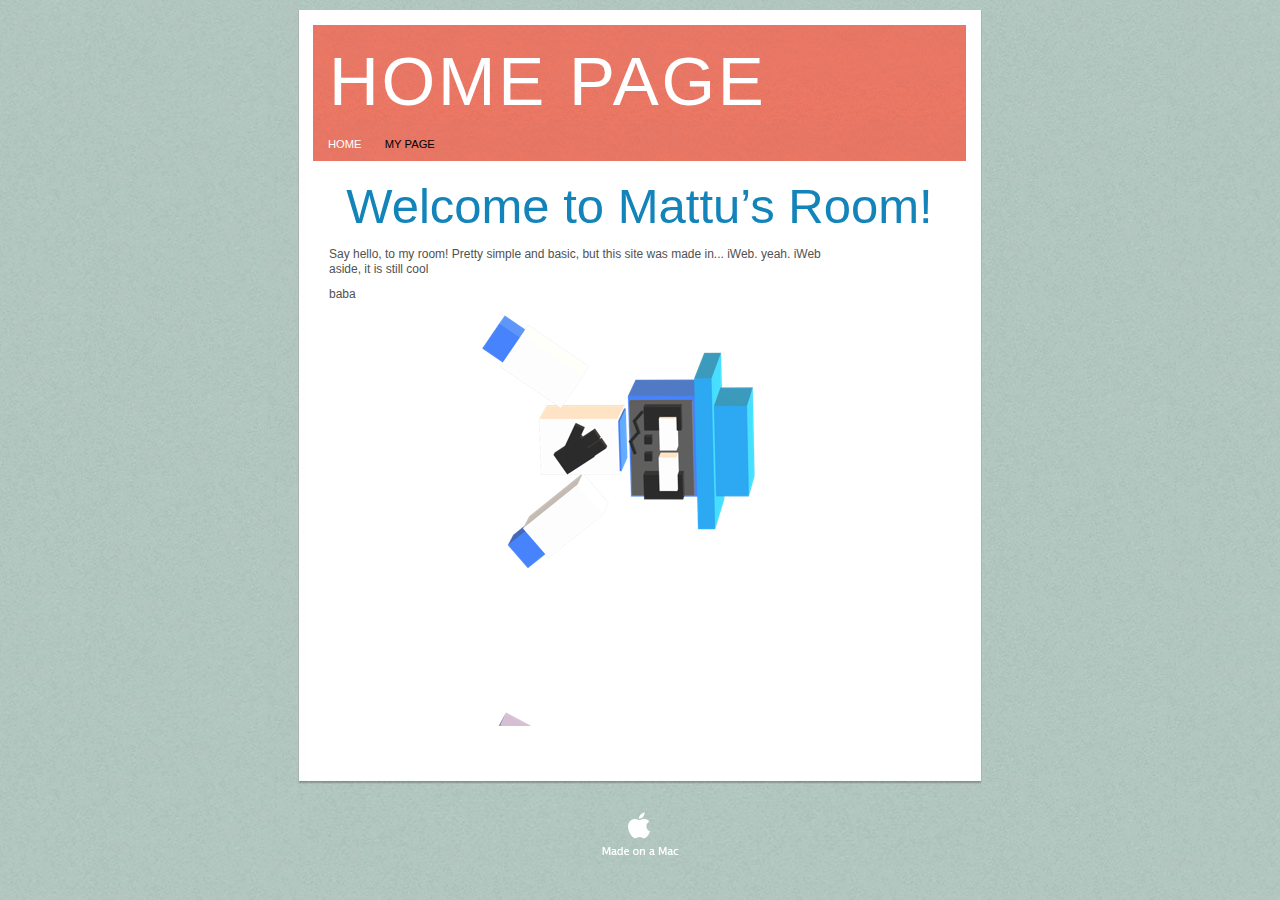
<file: MattusSite/index.html>
<?xml version="1.0" encoding="UTF-8"?><!DOCTYPE html PUBLIC "-//W3C//DTD XHTML 1.0 Transitional//EN" "http://www.w3.org/TR/xhtml1/DTD/xhtml1-transitional.dtd"><html xmlns="http://www.w3.org/1999/xhtml"><head><title></title><meta http-equiv="refresh" content="0;url= Mattus_Room/Home.html" /></head><body></body></html>
</file>
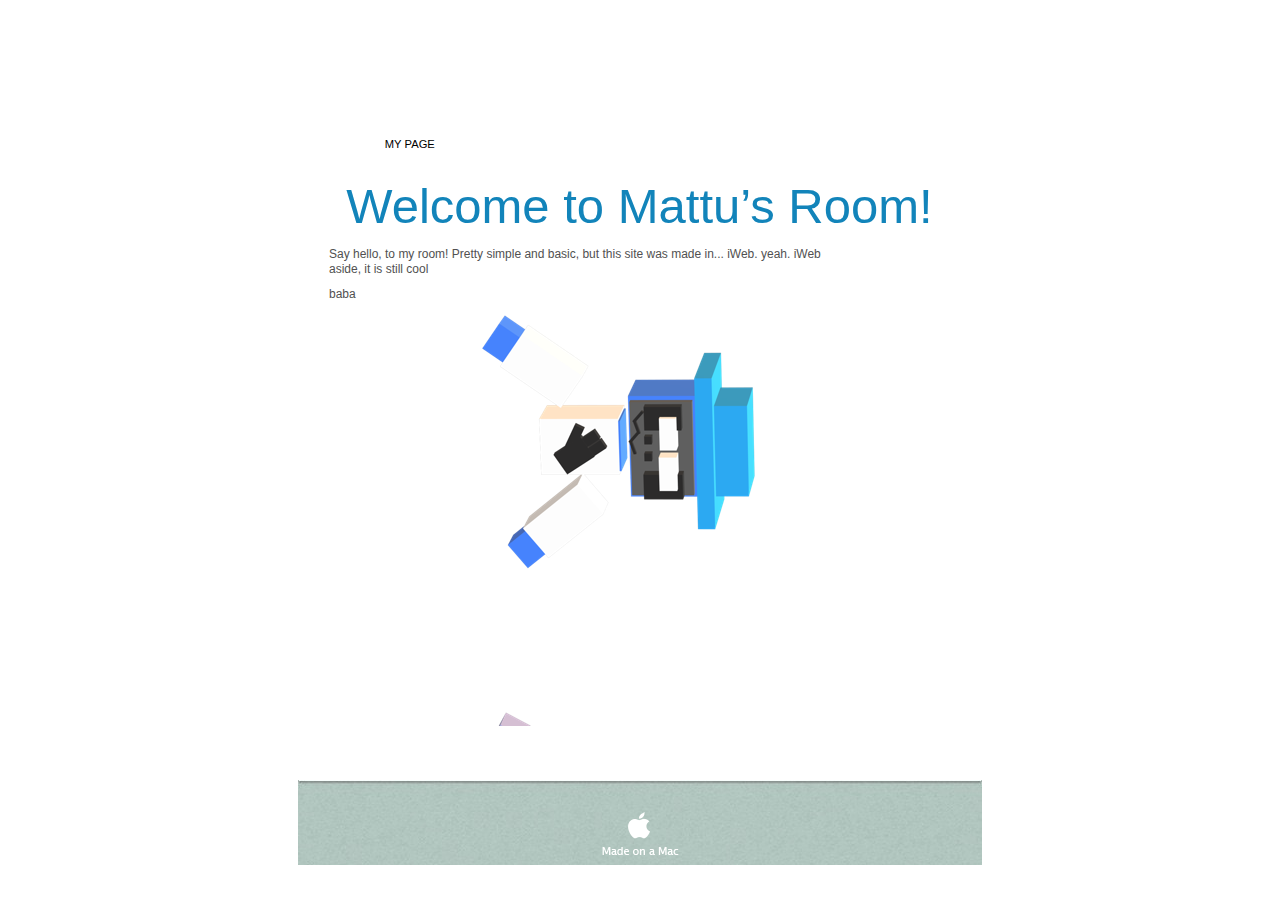
<file: MattusSite/Mattus_Room/index.html>
<?xml version="1.0" encoding="UTF-8"?><!DOCTYPE html PUBLIC "-//W3C//DTD XHTML 1.0 Transitional//EN" "http://www.w3.org/TR/xhtml1/DTD/xhtml1-transitional.dtd"><html xmlns="http://www.w3.org/1999/xhtml"><head><title></title><meta http-equiv="refresh" content="0;url= Home.html" /></head><body></body></html>
</file>
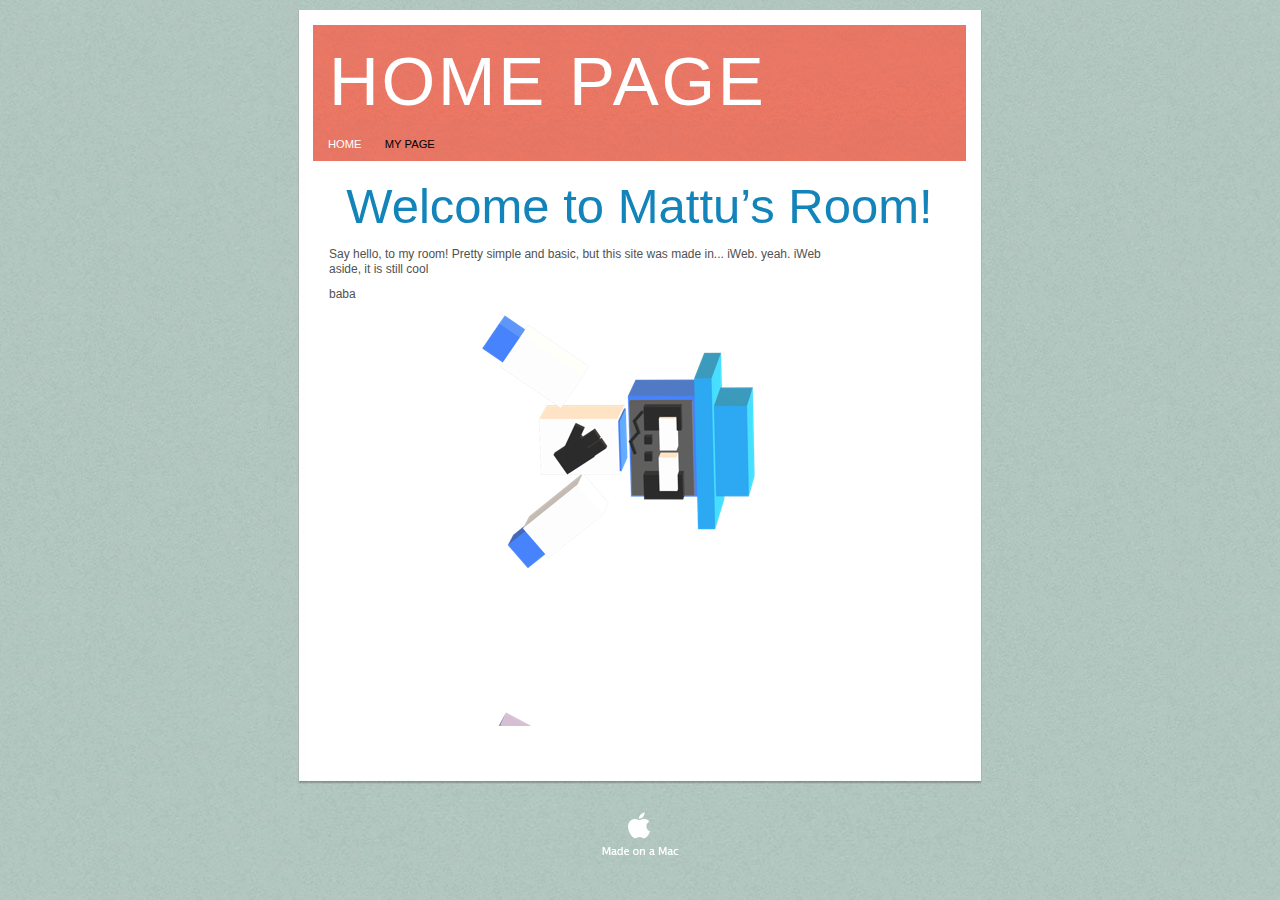
<file: MattusSite/Mattus_Room/Home.html>
<?xml version="1.0" encoding="UTF-8"?>
<!DOCTYPE html PUBLIC "-//W3C//DTD XHTML 1.0 Transitional//EN" "http://www.w3.org/TR/xhtml1/DTD/xhtml1-transitional.dtd">


<html xmlns="http://www.w3.org/1999/xhtml" xml:lang="en" lang="en">
  <head>
    <meta http-equiv="Content-Type" content="text/html; charset=UTF-8" />
    <meta name="Generator" content="iWeb 3.0" />
    <meta name="iWeb-Build" content="local-build-20250528" />
    <meta http-equiv="X-UA-Compatible" content="IE=EmulateIE7" />
    <meta name="viewport" content="width=684" />
    <title>Home Page</title>
    <link rel="stylesheet" type="text/css" media="screen,print" href="Home_files/Home.css" />
    <!--[if lt IE 8]><link rel='stylesheet' type='text/css' media='screen,print' href='Home_files/HomeIE.css'/><![endif]-->
    <!--[if gte IE 8]><link rel='stylesheet' type='text/css' media='screen,print' href='Media/IE8.css'/><![endif]-->
    <script type="text/javascript" src="Scripts/iWebSite.js"></script>
    <script type="text/javascript" src="Scripts/Widgets/SharedResources/WidgetCommon.js"></script>
    <script type="text/javascript" src="Scripts/Widgets/Navbar/navbar.js"></script>
    <script type="text/javascript" src="Home_files/Home.js"></script>
  </head>
  <body style="background: rgb(255, 255, 255) url(Home_files/Mod_background.jpg) repeat scroll top left; margin: 0pt; " onload="onPageLoad();" onunload="onPageUnload();">
    <div style="text-align: center; ">
      <div style="margin-bottom: 10px; margin-left: auto; margin-right: auto; margin-top: 10px; overflow: hidden; position: relative; word-wrap: break-word;  text-align: left; width: 684px; " id="body_content">
        <div style="background: transparent url(Home_files/Mod_page_bg.jpg) repeat scroll top left; width: 684px; ">
          <div style="height: 126px; margin-left: 0px; position: relative; width: 684px; z-index: 10; " id="header_layer">
            <div style="height: 0px; line-height: 0px; " class="bumper"> </div>
            <div id="id1" style="height: 111px; left: 15px; position: absolute; top: 15px; width: 653px; z-index: 1; " class="style_SkipStroke shape-with-text">
              <div class="text-content style_External_653_111" style="padding: 0px; ">
                <div class="style">
                  <p style="padding-bottom: 0pt; padding-top: 0pt; " class="Header">Home Page</p>
                </div>
              </div>
            </div>
          </div>
          <div style="margin-left: 0px; position: relative; width: 684px; z-index: 0; " id="nav_layer">
            <div style="height: 0px; line-height: 0px; " class="bumper"> </div>
            <div style="height: 1px; line-height: 1px; " class="tinyText"> </div>
            <div class="com-apple-iweb-widget-navbar flowDefining" id="widget0" style="margin-left: 15px; margin-top: -1px; opacity: 1.00; position: relative; width: 653px; z-index: 1; ">
    
              <div id="widget0-navbar" class="navbar">

      
                <div id="widget0-bg" class="navbar-bg">

        
                  <ul id="widget0-navbar-list" class="navbar-list">
 <li></li> 
</ul>
                  
      
</div>
                
    
</div>
            </div>
            <script type="text/javascript"><!--//--><![CDATA[//><!--
new NavBar('widget0', 'Scripts/Widgets/Navbar', 'Scripts/Widgets/SharedResources', '.', {"path-to-root": "", "navbar-css": ".navbar {\n\tfont-family: Helvetica, serif;\n\ttext-transform: uppercase;\n\tfont-size: .7em;\n\tcolor: #000;\n\tmargin: 0px 0px 0px 0px;\n\tpadding: 0 0 7px 0;\n\tline-height: 1.6em;\n\tbackground-image: url(Home_files\/Mod_menu_bar_1.jpg);\n\t_background-image: url(Home_files\/Mod_menu_bar_1.jpg);\n\tbackground-repeat: repeat;\n}\n\n.navbar-bg {\n\ttext-align: left;\n}\n\n.navbar-bg ul {\n\tlist-style: none;\n\tmargin: 0px;\n\tpadding: 0px;\n}\n\n\nli {\n\tlist-style-type: none;\n\tdisplay: inline;\n\tpadding: 0px 5px 0px 15px;\n}\n\n\nli a {\n\ttext-decoration: none;\n\tcolor: #000;\n}\n\nli a:visited {\n\ttext-decoration: none;\n\tcolor: #000;\n}\n\nli a:hover\r{\r\n \tcolor: #463C3C;\n\ttext-decoration: none;\r}\n\n\nli.current-page a\r{\t\r\tcolor: #fff;\n\ttext-decoration: none;\r\r}", "current-page-GUID": "D3F14CEC-E619-47D4-B12B-366C6EB0C515", "isCollectionPage": "NO", "sfr-stroke": "new IWEmptyStroke()"});
//--><!]]></script>
            <div style="clear: both; height: 0px; line-height: 0px; " class="spacer"> </div>
          </div>
          <div style="margin-left: 0px; position: relative; width: 684px; z-index: 5; " id="body_layer">
            <div style="height: 0px; line-height: 0px; " class="bumper"> </div>
            <div id="id2" style="height: 56px; left: 30px; position: absolute; top: 20px; width: 623px; z-index: 1; " class="style_SkipStroke_1 shape-with-text">
              <div class="text-content style_External_623_56" style="padding: 0px; ">
                <div class="style_1">
                  <p style="padding-bottom: 0pt; padding-top: 0pt; " class="paragraph_style">Welcome to Mattu’s Room!</p>
                </div>
              </div>
            </div>
            


            <div id="id3" style="height: 100px; left: 27px; position: absolute; top: 82px; width: 532px; z-index: 1; " class="style_SkipStroke_2 shape-with-text">
              <div class="text-content graphic_textbox_layout_style_default_External_532_100" style="padding: 0px; ">
                <div class="graphic_textbox_layout_style_default">
                  <p style="padding-top: 0pt; " class="Free_Form">Say hello, to my room! Pretty simple and basic, but this site was made in... iWeb. yeah. iWeb aside, it is still cool<br /></p>
                  <p style="padding-bottom: 0pt; " class="Free_Form">baba</p>
                </div>
              </div>
            </div>
            


            <div style="height: 590px; width: 308px;  height: 590px; left: 171px; position: absolute; top: -25px; width: 308px; z-index: 1; " class="tinyText">
              <div style="position: relative; width: 308px; ">
                <img src="Home_files/shapeimage_1.png" alt="" style="height: 411px; left: 0px; margin-left: 13px; margin-top: 179px; position: absolute; top: 0px; width: 273px; " />
              </div>
            </div>
            <div style="height: 600px; line-height: 600px; " class="spacer"> </div>
          </div>
          <div style="height: 104px; margin-left: 0px; position: relative; width: 684px; z-index: 15; " id="footer_layer">
            <div style="height: 0px; line-height: 0px; " class="bumper"> </div>
            <div style="height: 104px; width: 684px;  height: 104px; left: 0px; position: absolute; top: 19px; width: 684px; z-index: 1; " class="tinyText style_SkipStroke_3">
              <img src="Home_files/Mod_footer_bg.jpg" alt="" style="border: none; height: 104px; width: 684px; " />
            </div>
            <a href="http://apple.com/mac" title="http://apple.com/mac"><img src="Home_files/mwmac_white.png" alt="Made on a Mac" style="border: none; height: 50px; left: 272px; position: absolute; top: 46px; width: 139px; z-index: 1; " />

</a>
          </div>
        </div>
      </div>
    </div>
  </body>
</html>
</file>
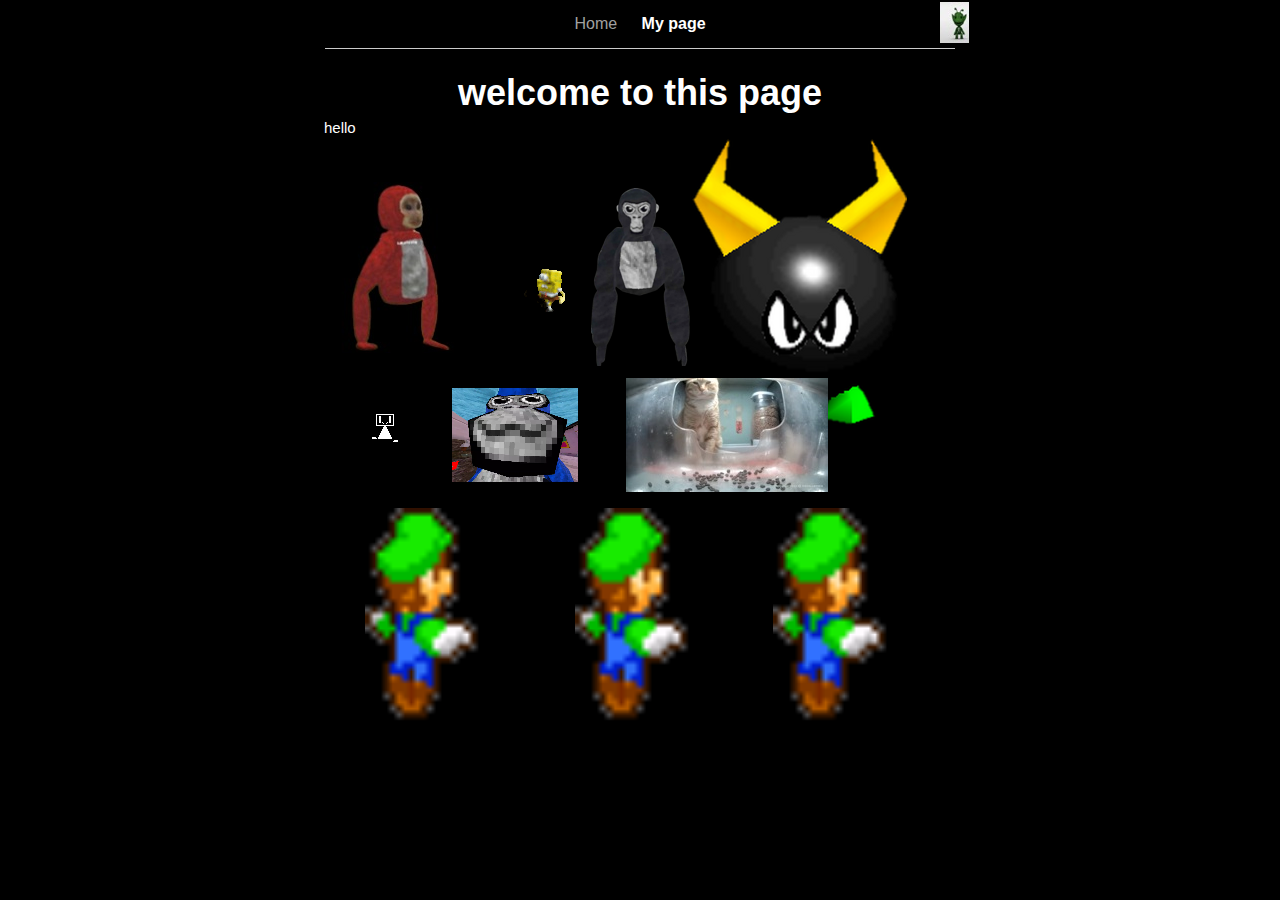
<file: MattusSite/Mattus_Room/My_page.html>
<?xml version="1.0" encoding="UTF-8"?>
<!DOCTYPE html PUBLIC "-//W3C//DTD XHTML 1.0 Transitional//EN" "http://www.w3.org/TR/xhtml1/DTD/xhtml1-transitional.dtd">


<html xmlns="http://www.w3.org/1999/xhtml" xml:lang="en" lang="en">
  <head>
    <meta http-equiv="Content-Type" content="text/html; charset=UTF-8" />
    <meta name="Generator" content="iWeb 3.0" />
    <meta name="iWeb-Build" content="local-build-20250528" />
    <meta http-equiv="X-UA-Compatible" content="IE=EmulateIE7" />
    <meta name="viewport" content="width=700" />
    <title>My page</title>
    <link rel="stylesheet" type="text/css" media="screen,print" href="My_page_files/My_page.css" />
    <!--[if lt IE 8]><link rel='stylesheet' type='text/css' media='screen,print' href='My_page_files/My_pageIE.css'/><![endif]-->
    <!--[if gte IE 8]><link rel='stylesheet' type='text/css' media='screen,print' href='Media/IE8.css'/><![endif]-->
    <script type="text/javascript" src="Scripts/iWebSite.js"></script>
    <script type="text/javascript" src="Scripts/Widgets/SharedResources/WidgetCommon.js"></script>
    <script type="text/javascript" src="Scripts/Widgets/Navbar/navbar.js"></script>
    <script type="text/javascript" src="My_page_files/My_page.js"></script>
  </head>
  <body style="background: rgb(0, 0, 0); margin: 0pt; " onload="onPageLoad();" onunload="onPageUnload();">
    <div style="text-align: center; ">
      <div style="margin-bottom: 0px; margin-left: auto; margin-right: auto; margin-top: 0px; overflow: hidden; position: relative; word-wrap: break-word;  background: rgb(0, 0, 0); text-align: left; width: 700px; " id="body_content">
        <div style="margin-left: 0px; position: relative; width: 700px; z-index: 0; " id="nav_layer">
          <div style="height: 0px; line-height: 0px; " class="bumper"> </div>
          <div class="com-apple-iweb-widget-navbar flowDefining" id="widget0" style="margin-left: 35px; margin-top: 0px; opacity: 1.00; position: relative; width: 630px; z-index: 1; ">
    
            <div id="widget0-navbar" class="navbar">

      
              <div id="widget0-bg" class="navbar-bg">

        
                <ul id="widget0-navbar-list" class="navbar-list">
 <li></li> 
</ul>
                
      
</div>
              
    
</div>
          </div>
          <script type="text/javascript"><!--//--><![CDATA[//><!--
new NavBar('widget0', 'Scripts/Widgets/Navbar', 'Scripts/Widgets/SharedResources', '.', {"path-to-root": "", "navbar-css": ".navbar {\n\tfont-family: Arial, sans-serif;\n\tfont-size: 1em;\n\tcolor: #A1A1A1;\n\tmargin: 9px 0px 6px 0px;\n\tline-height: 30px;\n}\n\n.navbar-bg {\n\ttext-align: center;\n}\n\n.navbar-bg ul {\n\tlist-style: none;\n\tmargin: 0px;\n\tpadding: 0px;\n}\n\n\nli {\n\tlist-style-type: none;\n\tdisplay: inline;\n\tpadding: 0px 10px 0px 10px;\n}\n\n\nli a {\n\ttext-decoration: none;\n\tcolor: #A1A1A1;\n}\n\nli a:visited {\n\ttext-decoration: none;\n\tcolor: #A1A1A1;\n}\n\n\nli a:hover\n{\n\ttext-decoration: none;\n \tcolor: #eee;\n}\n\n\nli.current-page a\n{\n\ttext-decoration: none;\n\t color: #fff;\n\tfont-weight: bold;\n\n}", "current-page-GUID": "FA9D3D46-4304-4E18-AC36-BEEB64802AB3", "isCollectionPage": "NO"});
//--><!]]></script>
          <div style="height: 41px; width: 29px;  height: 41px; left: 650px; position: absolute; top: 2px; width: 29px; z-index: 1; " class="tinyText style_SkipStroke">
            <img src="My_page_files/the%20green%20one.jpg" alt="" style="border: none; height: 41px; width: 29px; " />
          </div>
          <div style="clear: both; height: 0px; line-height: 0px; " class="spacer"> </div>
        </div>
        <div style="height: 73px; margin-left: 0px; position: relative; width: 700px; z-index: 10; " id="header_layer">
          <div style="height: 0px; line-height: 0px; " class="bumper"> </div>
          <div style="height: 1px; width: 630px;  height: 1px; left: 35px; position: absolute; top: 3px; width: 630px; z-index: 1; " class="tinyText">
            <div style="position: relative; width: 630px; ">
              <img src="My_page_files/shapeimage_1.jpg" alt="" style="height: 1px; left: 0px; position: absolute; top: 0px; width: 630px; " />
            </div>
          </div>
          


          <div id="id1" style="height: 50px; left: 35px; position: absolute; top: 23px; width: 630px; z-index: 1; " class="style_SkipStroke_1 shape-with-text">
            <div class="text-content style_External_630_50" style="padding: 0px; ">
              <div class="style"></div>
            </div>
          </div>
          


          <div id="id2" style="height: 50px; left: 35px; position: absolute; top: 23px; width: 630px; z-index: 1; " class="style_SkipStroke_1 shape-with-text">
            <div class="text-content style_External_630_50" style="padding: 0px; ">
              <div class="style">
                <p style="padding-bottom: 0pt; padding-top: 0pt; " class="Header">welcome to this page</p>
              </div>
            </div>
          </div>
        </div>
        <div style="margin-left: 0px; position: relative; width: 700px; z-index: 5; " id="body_layer">
          <div style="height: 0px; line-height: 0px; " class="bumper"> </div>
          <div id="id3" style="height: 237px; left: 30px; position: absolute; top: -4px; width: 640px; z-index: 1; " class="style_SkipStroke_2 shape-with-text">
            <div class="text-content graphic_textbox_layout_style_default_External_640_237" style="padding: 0px; ">
              <div class="graphic_textbox_layout_style_default">
                <p style="padding-bottom: 0pt; padding-top: 0pt; " class="Body">hello</p>
              </div>
            </div>
          </div>
          


          <div style="height: 171px; width: 171px;  height: 171px; left: 20px; position: absolute; top: 64px; width: 171px; z-index: 1; " class="tinyText style_SkipStroke">
            <img src="My_page_files/capu.jpg" alt="" style="border: none; height: 171px; width: 171px; " />
          </div>
          

<img src="Media/spongebob_dancing.gif" alt="" style="height: 47px; left: 229px; position: absolute; top: 147px; width: 47px; z-index: 1; " />


          <div style="height: 94px; width: 126px;  height: 94px; left: 162px; position: absolute; top: 270px; width: 126px; z-index: 1; " class="tinyText style_SkipStroke">
            <img src="My_page_files/Screenshot_2025-04-12_205418.png" alt="" style="border: none; height: 94px; width: 126px; " />
          </div>
          

<img src="Media/PolyBoiForward.gif" alt="" style="height: 32px; left: 79px; position: absolute; top: 292px; width: 32px; z-index: 1; " />


          <div style="height: 300px; width: 214px;  height: 300px; left: 402px; position: absolute; top: 21px; width: 214px; z-index: 1; " class="tinyText style_SkipStroke">
            <img src="My_page_files/BULLY_TEMP.png" alt="" style="border: none; height: 300px; width: 215px; " />
          </div>
          


          <div style="height: 114px; width: 202px;  height: 114px; left: 336px; position: absolute; top: 260px; width: 202px; z-index: 1; " class="tinyText style_SkipStroke">
            <img src="My_page_files/meow.camera_4258783365322591678_1744404595925.jpg" alt="" style="border: none; height: 114px; width: 202px; " />
          </div>
          


          <div style="height: 178px; width: 99px;  height: 178px; left: 301px; position: absolute; top: 70px; width: 99px; z-index: 1; " class="tinyText style_SkipStroke">
            <img src="My_page_files/monke%20still.png" alt="" style="border: none; height: 178px; width: 99px; " />
          </div>
          

<img src="Media/loogi.gif" alt="" style="height: 222px; left: 285px; position: absolute; top: 390px; width: 148px; z-index: 1; " />

<img src="Media/loogi.gif" alt="" style="height: 222px; left: 75px; position: absolute; top: 390px; width: 148px; z-index: 1; " />

<img src="Media/loogi.gif" alt="" style="height: 222px; left: 483px; position: absolute; top: 390px; width: 148px; z-index: 1; " />
          <div style="height: 480px; line-height: 480px; " class="spacer"> </div>
        </div>
        <div style="height: 150px; margin-left: 0px; position: relative; width: 700px; z-index: 15; " id="footer_layer">
          <div style="height: 0px; line-height: 0px; " class="bumper"> </div>
        </div>
      </div>
    </div>
  </body>
</html>
</file>
<file: MattusSite/Mattus_Room/Home_files/Home.css>
.style {
    padding: 16px;
}
.style_1 {
    padding: 0px;
}
.paragraph_style {
    color: rgb(18, 132, 186);
    font-family: 'HelveticaNeue-UltraLight', 'Helvetica Neue', 'Arial', sans-serif;
    font-size: 49px;
    font-stretch: normal;
    font-style: normal;
    font-variant: normal;
    font-weight: 100;
    letter-spacing: 0;
    line-height: 51px;
    margin-bottom: 0px;
    margin-left: 0px;
    margin-right: 0px;
    margin-top: 0px;
    opacity: 1.00;
    padding-bottom: 0px;
    padding-top: 0px;
    text-align: center;
    text-decoration: none;
    text-indent: 0px;
    text-transform: none;
}
.style_SkipStroke_2 {
    background: transparent;
    opacity: 1.00;
}
.style_SkipStroke {
    background: transparent url(Mod_menu_bar.jpg) repeat scroll top left;
    opacity: 1.00;
}
.style_External_623_56 {
    position: relative;
}
.style_SkipStroke_1 {
    background: transparent;
    opacity: 1.00;
}
.style_SkipStroke_3 {
    background: transparent;
    opacity: 1.00;
}
.style_External_653_111 {
    position: relative;
}
.Free_Form {
    color: rgb(81, 81, 81);
    font-family: 'Helvetica', 'Arial', sans-serif;
    font-size: 12px;
    font-stretch: normal;
    font-style: normal;
    font-variant: normal;
    font-weight: 400;
    letter-spacing: 0;
    line-height: 15px;
    margin-bottom: 0px;
    margin-left: 0px;
    margin-right: 0px;
    margin-top: 0px;
    opacity: 1.00;
    padding-bottom: 10px;
    padding-top: 0px;
    text-align: left;
    text-decoration: none;
    text-indent: 0px;
    text-transform: none;
}
.Header {
    color: rgb(255, 255, 255);
    font-family: 'HelveticaNeue-UltraLight', 'Helvetica Neue', 'Arial', sans-serif;
    font-size: 69px;
    font-stretch: normal;
    font-style: normal;
    font-variant: normal;
    font-weight: 100;
    letter-spacing:     0.04em;
    line-height: 81px;
    margin-bottom: 0px;
    margin-left: 0px;
    margin-right: 0px;
    margin-top: 0px;
    opacity: 1.00;
    padding-bottom: 0px;
    padding-top: 0px;
    text-align: left;
    text-decoration: none;
    text-indent: 0px;
    text-transform: uppercase;
}
.Normal {
    padding: 16px;
}
.Normal_External_653_111 {
    position: relative;
}
.Normal_External_623_56 {
    position: relative;
}
.Title {
    color: rgb(18, 132, 186);
    font-family: 'HelveticaNeue-UltraLight', 'Helvetica Neue', 'Arial', sans-serif;
    font-size: 49px;
    font-stretch: normal;
    font-style: normal;
    font-variant: normal;
    font-weight: 100;
    letter-spacing: 0;
    line-height: 51px;
    margin-bottom: 0px;
    margin-left: 0px;
    margin-right: 0px;
    margin-top: 0px;
    opacity: 1.00;
    padding-bottom: 0px;
    padding-top: 0px;
    text-align: left;
    text-decoration: none;
    text-indent: 0px;
    text-transform: none;
}
.graphic_generic_header_textbox_style_default_SkipStroke {
    background: transparent url(Mod_menu_bar.jpg) repeat scroll top left;
    opacity: 1.00;
}
.graphic_generic_title_textbox_style_default_SkipStroke {
    background: transparent;
    opacity: 1.00;
}
.graphic_image_style_default_SkipStroke {
    background: transparent;
    opacity: 1.00;
}
.graphic_image_style_default_3_SkipStroke {
    background: transparent;
    opacity: 1.00;
}
.graphic_textbox_layout_style_default {
    padding: 4px;
}
.graphic_textbox_layout_style_default_External_532_100 {
    position: relative;
}
.graphic_textbox_style_default_SkipStroke {
    background: transparent;
    opacity: 1.00;
}
.bumper {
    font-size: 1px;
    line-height: 1px;
}
.tinyText {
    font-size: 1px;
    line-height: 1px;
}
#widget0 a:hover {
    color: rgb(181, 181, 181);
    text-decoration: none;
}
#widget0 a:visited {
    color: rgb(18, 132, 186);
    text-decoration: none;
}
#widget0 a {
    color: rgb(18, 132, 186);
    text-decoration: none;
}
.spacer {
    font-size: 1px;
    line-height: 1px;
}
body { 
    -webkit-text-size-adjust: none;
}
div { 
    overflow: visible; 
}
img { 
    border: none; 
}
.InlineBlock { 
    display: inline; 
}
.InlineBlock { 
    display: inline-block; 
}
.inline-block {
    display: inline-block;
    vertical-align: baseline;
    margin-bottom:0.3em;
}
.inline-block.shape-with-text {
    vertical-align: bottom;
}
.vertical-align-middle-middlebox {
    display: table;
}
.vertical-align-middle-innerbox {
    display: table-cell;
    vertical-align: middle;
}
div.paragraph {
    position: relative;
}
li.full-width {
    width: 100;
}
</file>
<file: MattusSite/Mattus_Room/Home_files/HomeIE.css>
.inline-block {
    display: inline;
    vertical-align: baseline;
    margin-bottom:-2em;
    margin-top:2em;
    position:relative;
    top:-2em;
}
.vertical-align-middle-middlebox {
    display: block;
    height: auto;
    position: absolute;
    top: 50%;
}
.vertical-align-middle-innerbox {
    display: block;
    position: relative;
    top: -50%;
}
li.full-width {
    width: auto;
}
li div div.inline-block a img {
    text-indent: 0;
}
img {
    -ms-interpolation-mode: bicubic;
}
</file>
<file: MattusSite/Mattus_Room/Media/IE8.css>
.inline-block {
    display: inline-block;
    vertical-align: baseline;
}
li.full-width {
    width: auto;
}
li div div.inline-block a img {
    text-indent: 0;
}   
img {
    -ms-interpolation-mode: bicubic;
}
</file>
<file: MattusSite/Mattus_Room/My_page_files/My_page.css>
.style {
    padding: 4px;
}
.style_SkipStroke_2 {
    background: transparent;
    opacity: 1.00;
}
.style_External_630_50 {
    position: relative;
}
.style_SkipStroke {
    background: transparent;
    opacity: 1.00;
}
.style_SkipStroke_1 {
    background: transparent;
    opacity: 1.00;
}
.Body {
    color: rgb(255, 255, 255);
    font-family: 'ArialMT', 'Arial', sans-serif;
    font-size: 15px;
    font-stretch: normal;
    font-style: normal;
    font-variant: normal;
    font-weight: 400;
    letter-spacing: 0;
    line-height: 20px;
    margin-bottom: 0px;
    margin-left: 0px;
    margin-right: 0px;
    margin-top: 0px;
    opacity: 1.00;
    padding-bottom: 0px;
    padding-top: 0px;
    text-align: left;
    text-decoration: none;
    text-indent: 0px;
    text-transform: none;
}
.Header {
    color: rgb(255, 255, 255);
    font-family: 'Arial-BoldMT', 'Arial', sans-serif;
    font-size: 36px;
    font-stretch: normal;
    font-style: normal;
    font-variant: normal;
    font-weight: 700;
    letter-spacing: 0;
    line-height: 42px;
    margin-bottom: 0px;
    margin-left: 0px;
    margin-right: 0px;
    margin-top: 0px;
    opacity: 1.00;
    padding-bottom: 0px;
    padding-top: 0px;
    text-align: center;
    text-decoration: none;
    text-indent: 0px;
    text-transform: none;
}
.Normal {
    padding: 4px;
}
.Normal_External_630_50 {
    position: relative;
}
.graphic_generic_header_textbox_style_default_SkipStroke {
    background: transparent;
    opacity: 1.00;
}
.graphic_image_style_default_SkipStroke {
    background: transparent;
    opacity: 1.00;
}
.graphic_textbox_layout_style_default {
    padding: 4px;
}
.graphic_textbox_layout_style_default_External_640_237 {
    position: relative;
}
.graphic_textbox_style_default_SkipStroke {
    background: transparent;
    opacity: 1.00;
}
.bumper {
    font-size: 1px;
    line-height: 1px;
}
#widget0 a:hover {
    color: rgb(221, 221, 221);
    text-decoration: underline;
}
#widget0 a:visited {
    color: rgb(255, 255, 255);
    text-decoration: underline;
}
#widget0 a {
    color: rgb(255, 255, 255);
    text-decoration: underline;
}
.spacer {
    font-size: 1px;
    line-height: 1px;
}
body { 
    -webkit-text-size-adjust: none;
}
div { 
    overflow: visible; 
}
img { 
    border: none; 
}
.InlineBlock { 
    display: inline; 
}
.InlineBlock { 
    display: inline-block; 
}
.inline-block {
    display: inline-block;
    vertical-align: baseline;
    margin-bottom:0.3em;
}
.inline-block.shape-with-text {
    vertical-align: bottom;
}
.vertical-align-middle-middlebox {
    display: table;
}
.vertical-align-middle-innerbox {
    display: table-cell;
    vertical-align: middle;
}
div.paragraph {
    position: relative;
}
li.full-width {
    width: 100;
}
</file>
<file: MattusSite/Mattus_Room/My_page_files/My_pageIE.css>
.inline-block {
    display: inline;
    vertical-align: baseline;
    margin-bottom:-2em;
    margin-top:2em;
    position:relative;
    top:-2em;
}
.vertical-align-middle-middlebox {
    display: block;
    height: auto;
    position: absolute;
    top: 50%;
}
.vertical-align-middle-innerbox {
    display: block;
    position: relative;
    top: -50%;
}
li.full-width {
    width: auto;
}
li div div.inline-block a img {
    text-indent: 0;
}
img {
    -ms-interpolation-mode: bicubic;
}
</file>
